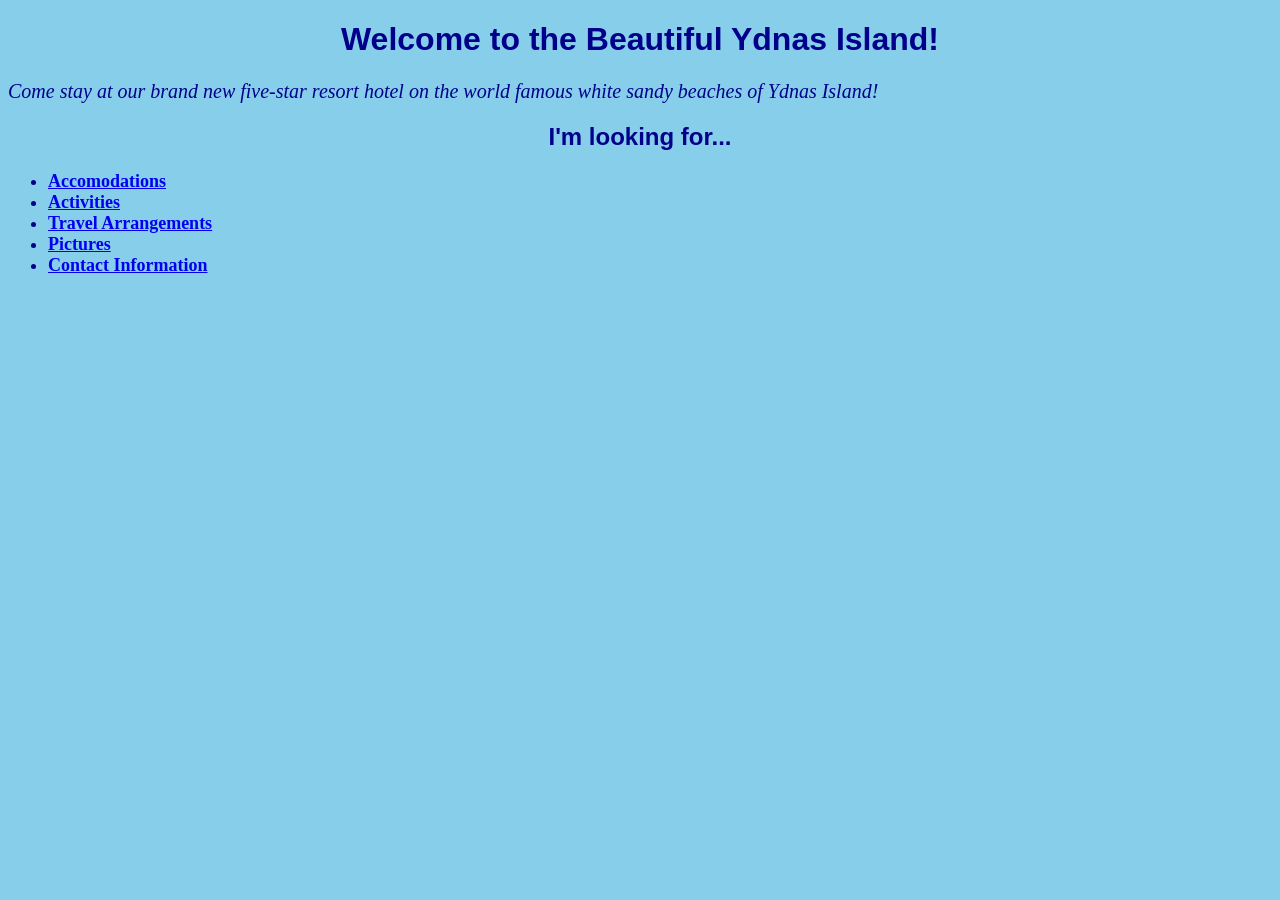
<file: index.html>
<!DOCTYPE html>
<html>
  <head>
    <link href="css/styles.css" rel="stylesheet" type="text/css">
    <title>Ydnas Island Travel</title>
  </head>
  <body>
    <h1>Welcome to the Beautiful Ydnas Island!</h1>
    <p>Come stay at our brand new five-star resort hotel on the world famous white sandy beaches of Ydnas Island!</p>
    <h2>I'm looking for...</h2>
    <ul>
      <li>
        <a href="accommodations.html">
          <strong>Accomodations</strong>
        </a>
      </li>
      <li>
        <a href="activities.html">
          <strong>Activities</strong>
        </a>
      </li>
      <li>
        <a href="travel_arrangements.html">
          <strong>Travel Arrangements</strong>
        </a>
      </li>
      <li>
        <a href="pictures.html">
          <strong>Pictures</strong>
        </a>
      </li>
      <li>
        <a href="contact_info.html">
          <strong>Contact Information</strong>
        </a>
      </li>
    </ul>
  </body>
</html>
</file>
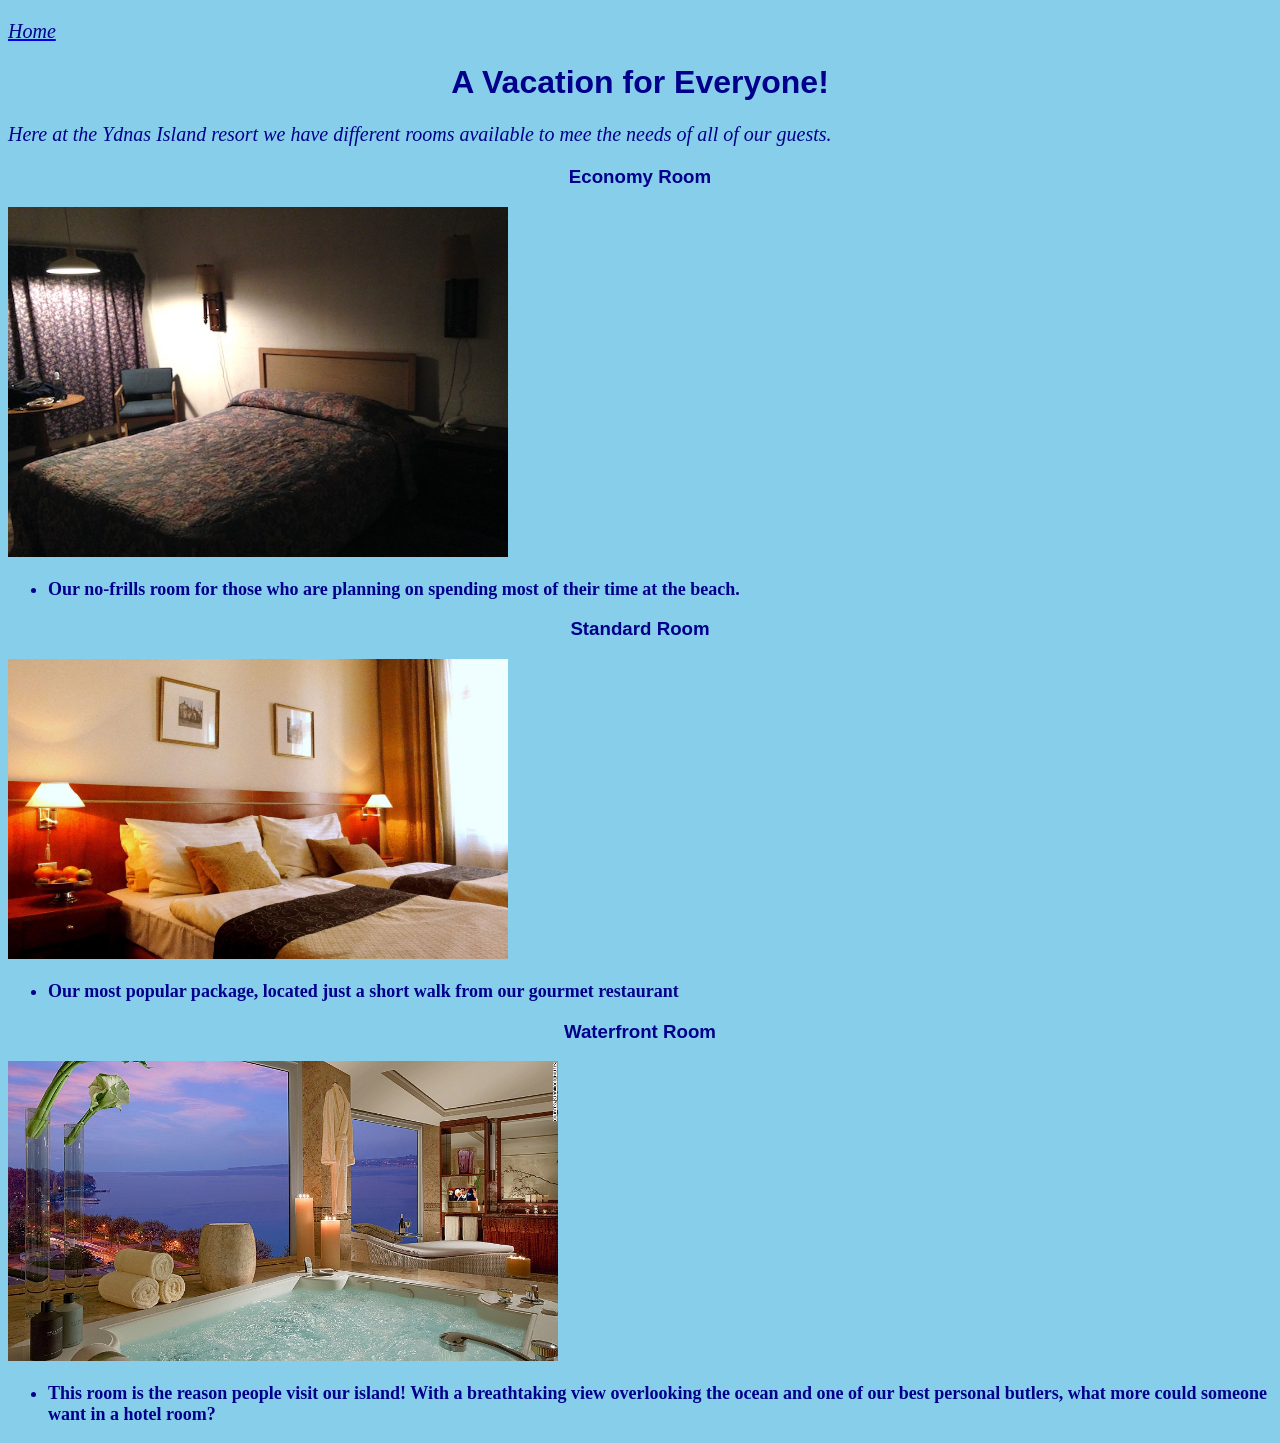
<file: accommodations.html>
<!DOCTYPE html>
<html>
  <head>
    <link href="css/styles.css" rel="stylesheet" type="text/css">
    <title>Accommodations</title>
    </a>
  </head>
  <body>
    <a href="index.html">
      <p>Home</p>
    </a>
    <h1>A Vacation for Everyone!</h1>
    <p>Here at the Ydnas Island resort we have different rooms available to mee the needs of all of our guests.</p>

    <h3>Economy Room</h3>
    <img src="img/economy_room.jpg" alt="A shabby motel room" width="500" height="350">
    <ul>
      <li>Our no-frills room for those who are planning on spending most of their time at the beach.</li>
    </ul>

    <h3>Standard Room</h3>
    <img src="img/standard_room.jpg" alt="A basic yet elegant hotel room" width="500" height="300">
    <ul>
      <li>Our most popular package, located just a short walk from our gourmet restaurant</li>
    </ul>

    <h3>Waterfront Room</h3>
    <img src="img/waterfront_room.jpg" alt="A beatiful hotel room overlooking the waterfront" width="550" height="300">
    <ul>
      <li>This room is the reason people visit our island! With a breathtaking view overlooking the ocean and one of our best personal butlers, what more could someone want in a hotel room?</li>
    </ul>
  </body>
</html>
</file>
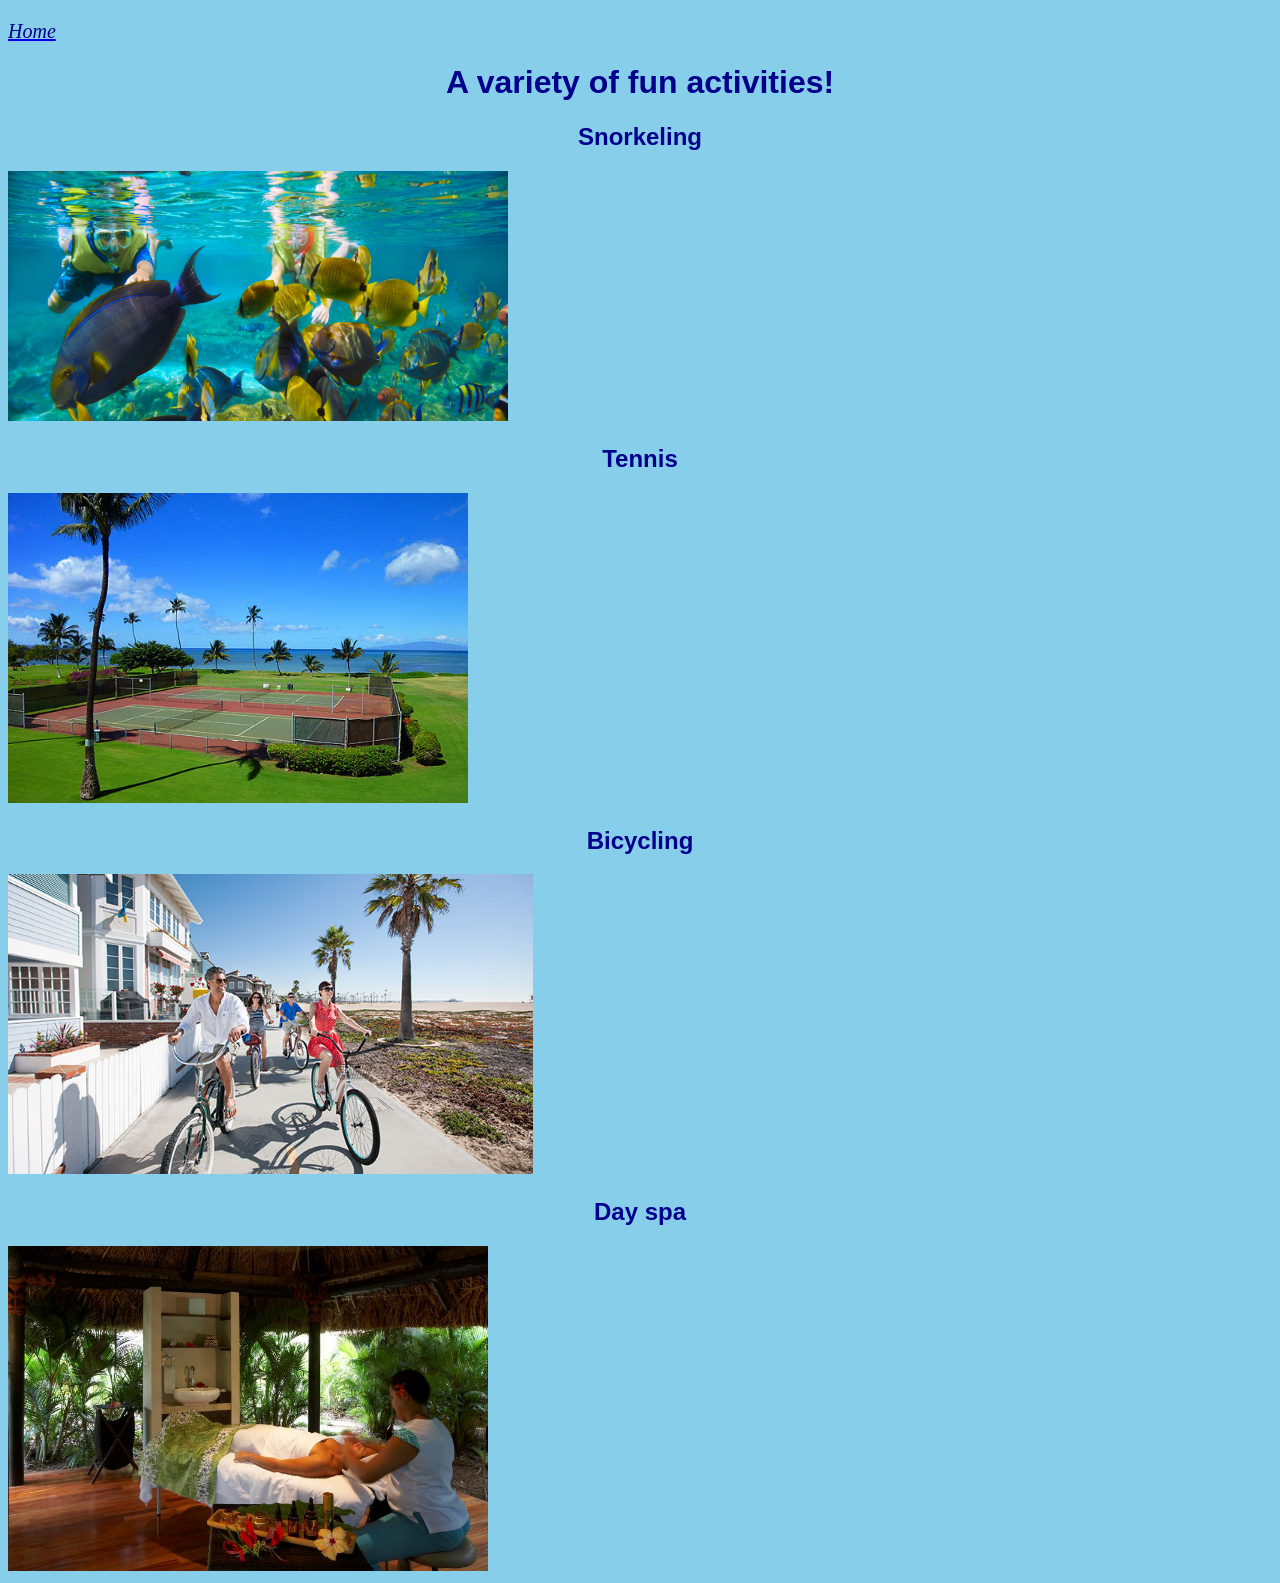
<file: activities.html>
<!DOCTYPE html>
<html>
  <head>
    <link href="css/styles.css" rel="stylesheet" type="text/css">
    <title>Activities</title>
  </head>
  <body>
    <a href="index.html">
      <p>Home</p>
    </a>
    <h1>A variety of fun activities!</h1>
    <h2>Snorkeling</h2>
    <img src="img/snorkeling.jpg" alt="People snorkeling with fish." height="250" width="500">

    <h2>Tennis</h2>
    <img src="img/tennis.jpg" alt="A tennis court at the beach." height="310" width="460">

    <h2>Bicycling</h2>
    <img src="img/bicycling.jpg" alt="Group of people riding bicycles at the beach" height="300" width="525">

    <h2>Day spa</h2>
    <img src="img/spa.jpg" alt="A woman getting a spa treatment." height="325" width="480">
    </body>
</html>
</file>
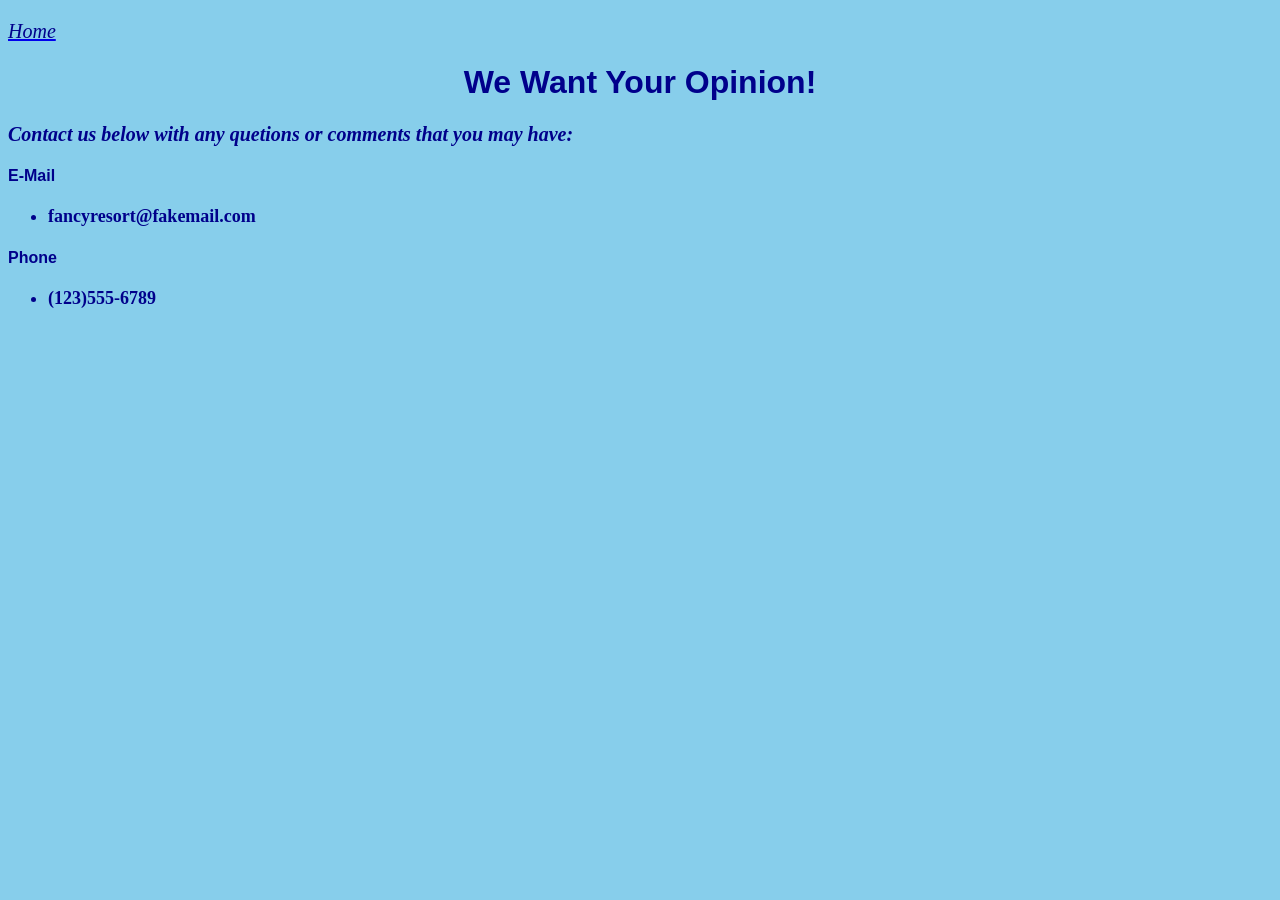
<file: contact_info.html>
<!DOCTYPE html>
<html>
  <head>
    <link href="css/styles.css" rel="stylesheet" type="text/css">
    <title>Contact Us!</title>
  </head>
  <body>
    <a href="index.html">
      <p>Home</p>
    </a>
    <h1>We Want Your Opinion!</h1>
    <p><strong>Contact us below with any quetions or comments that you may have:</strong></p>

    <h4>E-Mail</h4>
    <ul>
      <li>fancyresort@fakemail.com</li>
    </ul>

    <h4>Phone</h4>
    <ul>
      <li>(123)555-6789</li>
    </ul>
  </body>
</html>
</file>
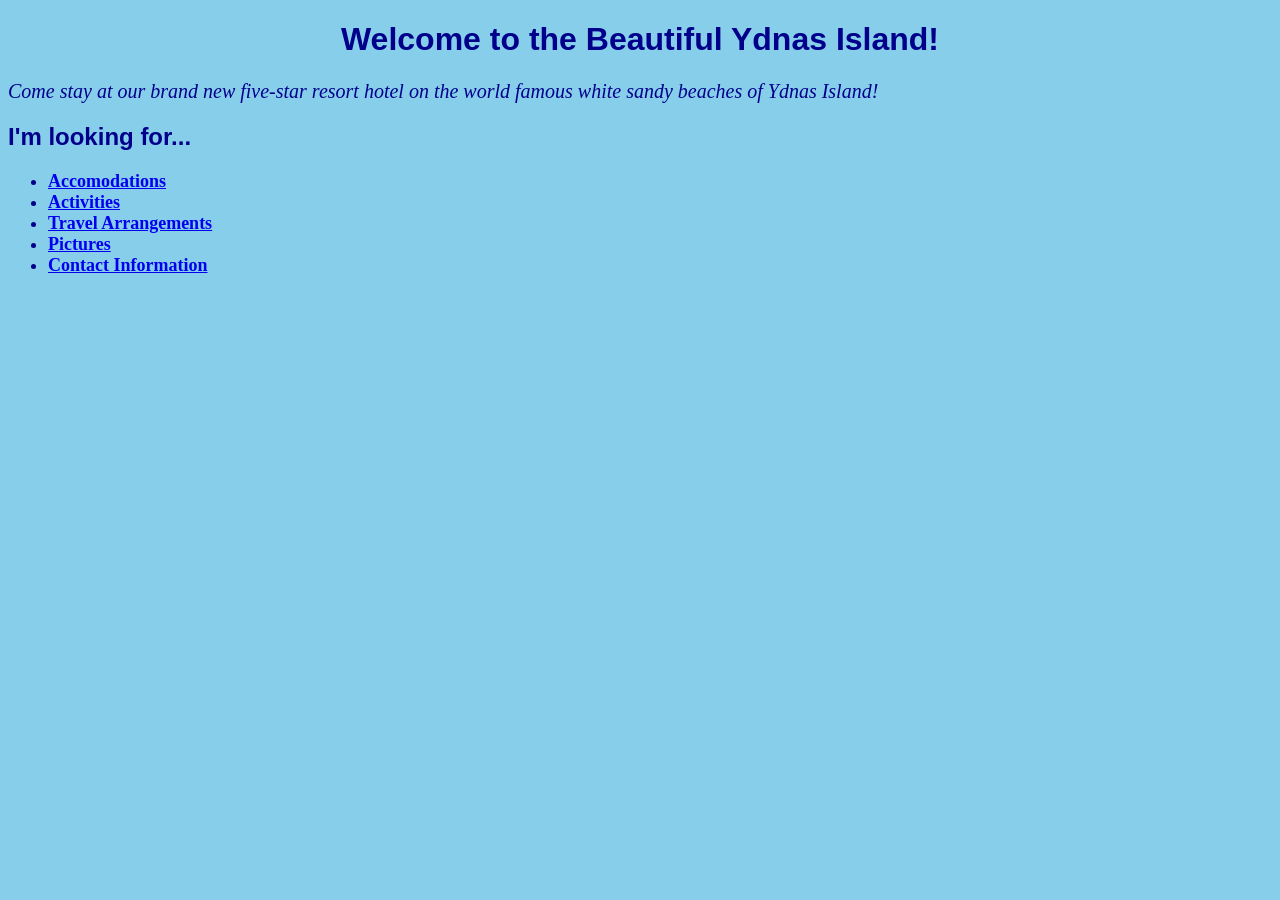
<file: homepage.html>
<!DOCTYPE html>
<html>
  <head>
    <link href="css/styles.css" rel="stylesheet" type="text/css">
    <title>Ydnas Island Travel</title>
  </head>
  <body>
    <h1>Welcome to the Beautiful Ydnas Island!</h1>
    <p>Come stay at our brand new five-star resort hotel on the world famous white sandy beaches of Ydnas Island!</p>
    <h2 class="looking">I'm looking for...</h2>
    <ul>
      <li>
        <a href="accommodations.html">
          <strong>Accomodations</strong>
        </a>
      </li>
      <li>
        <a href="activities.html">
          <strong>Activities</strong>
        </a>
      </li>
      <li>
        <a href="travel_arrangements.html">
          <strong>Travel Arrangements</strong>
        </a>
      </li>
      <li>
        <a href="pictures.html">
          <strong>Pictures</strong>
        </a>
      </li>
      <li>
        <a href="contact_info.html">
          <strong>Contact Information</strong>
        </a>
      </li>
    </ul>
  </body>
</html>
</file>
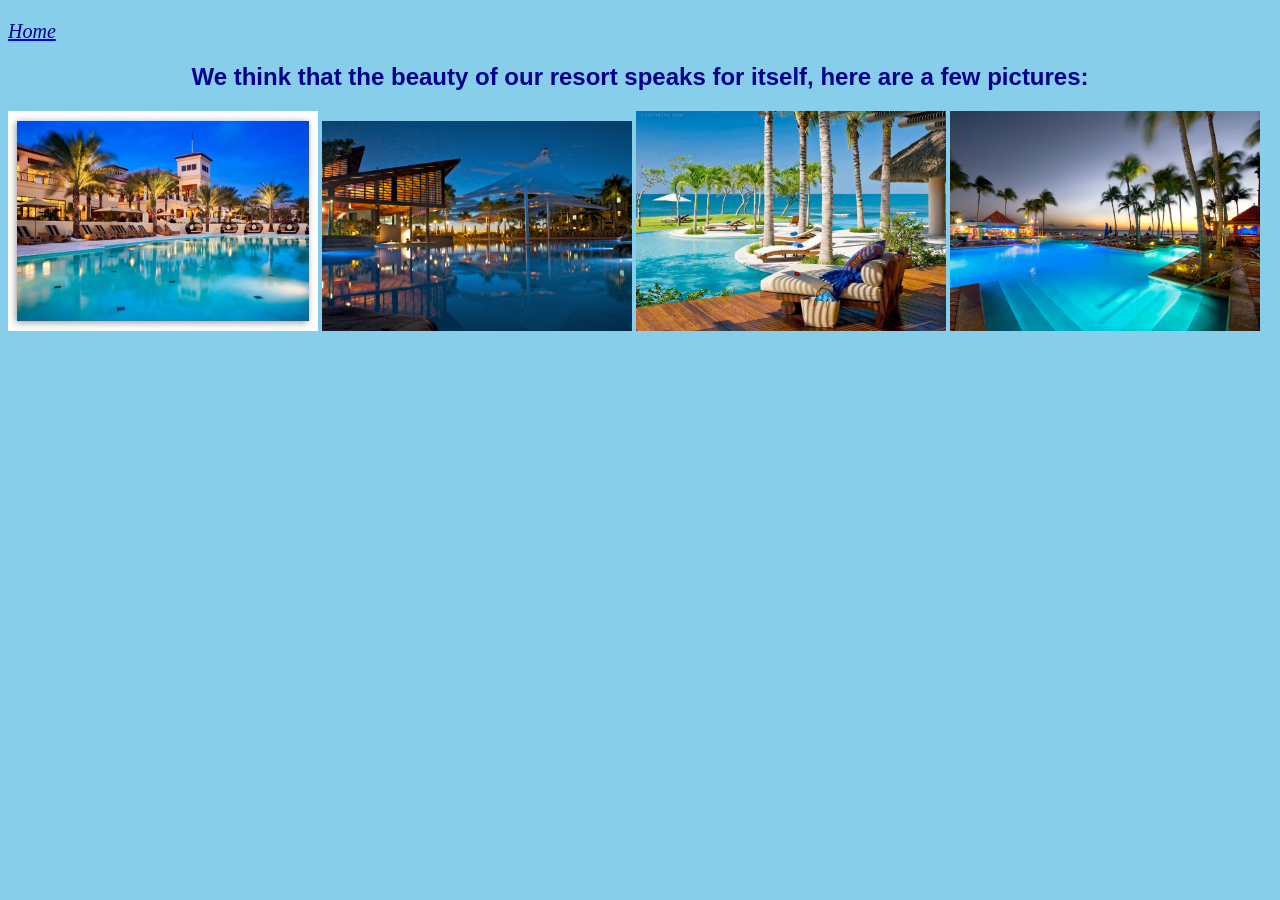
<file: pictures.html>
<!DOCTYPE html>
<html>
  <head>
    <link href="css/styles.css" rel="stylesheet" type="text/css">
    <title>The Resort</title>
  </head>
  <body>
    <a href="index.html">
      <p>Home</p>
    </a>
    <h2>We think that the beauty of our resort speaks for itself, here are a few pictures:</h2>
    <img src="img/resort1.jpg" alt="An image of a fancy resort hotel" height="220" width="310">
    <img src="img/resort2.jpg" alt="An image of a fancy resort hotel" height="210" width="310">
    <img src="img/resort3.jpg" alt="An image of a fancy resort hotel" height="220" width="310">
    <img src="img/resort4.jpg" alt="An image of a fancy resort hotel" height="220" width="310">
  </body>
</html>
</file>
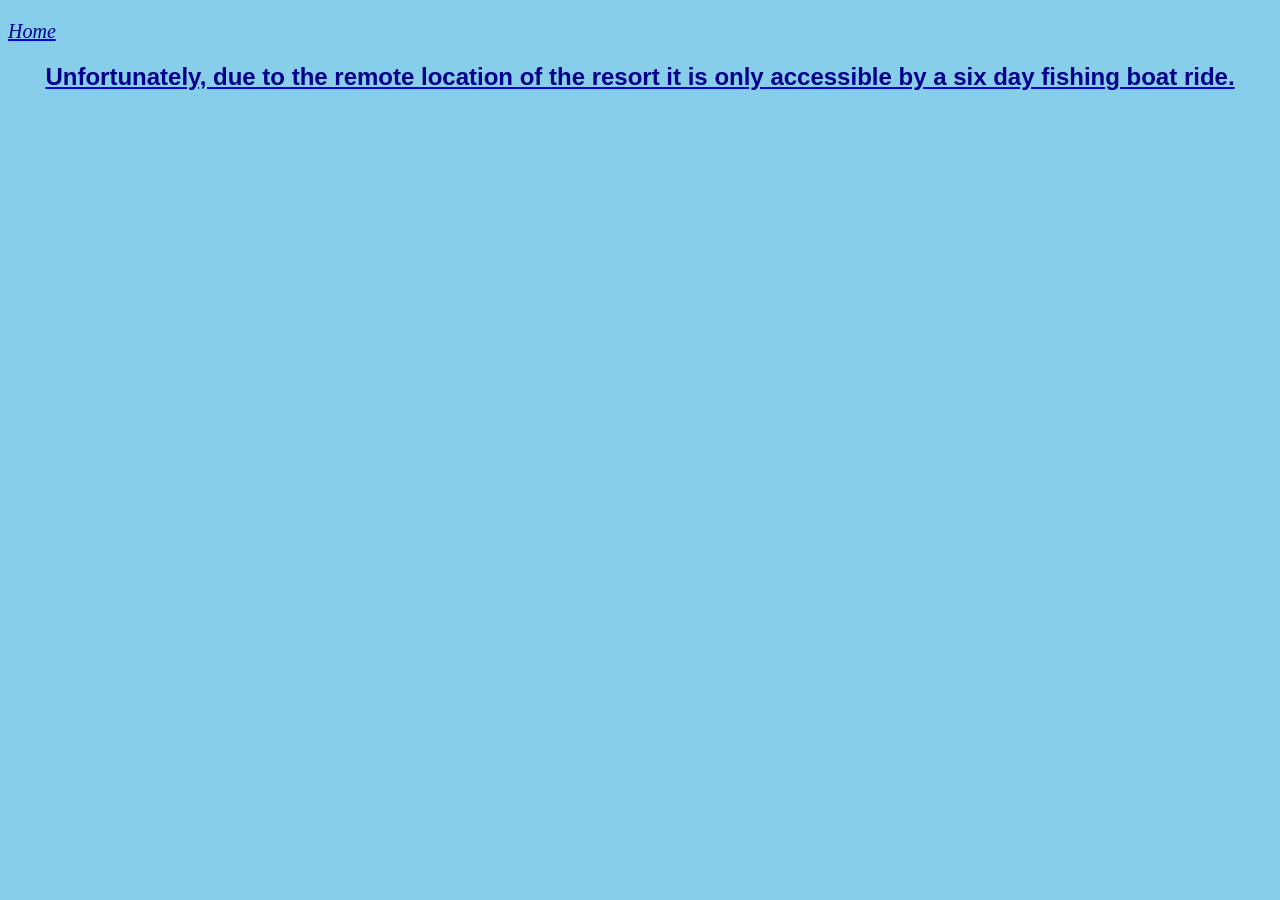
<file: travel_arrangements.html>
<!DOCTYPE html>
<html>
  <head>
    <link href="css/styles.css" rel="stylesheet" type="text/css">
    <title>Travel Arrangements</title>
  </head>
  <body>
    <a href="index.html">
      <p>Home</p>
    </a>
    <a href="img/sadface.png">
      <h2>Unfortunately, due to the remote location of the resort it is only accessible by a six day fishing boat ride.</h2>
    </a>
  </body>
</html>
</file>
<file: css/styles.css>
h1 {
  color: darkblue;
  font-family: arial;
  text-align: center;
}

h2 {
  color: darkblue;
  font-family: arial;
  text-align: center;
}

h2.looking {
  color: darkblue;
  font-family: arial;
  text-align: left;
}

h3 {
  color: darkblue;
  font-family: arial;
  text-align: center;
}

h4 {
  color: darkblue;
  font-family: arial;
}

ul {
  color: darkblue;
  font-style: none;
  font-weight: bold;
  font-size: 18px;
  text-align: left;
}

p {
  color: darkblue;
  font-size: 20px;
  text-align: left;
  font-style: italic;
}

body {
  background-color: skyblue;
}
</file>
